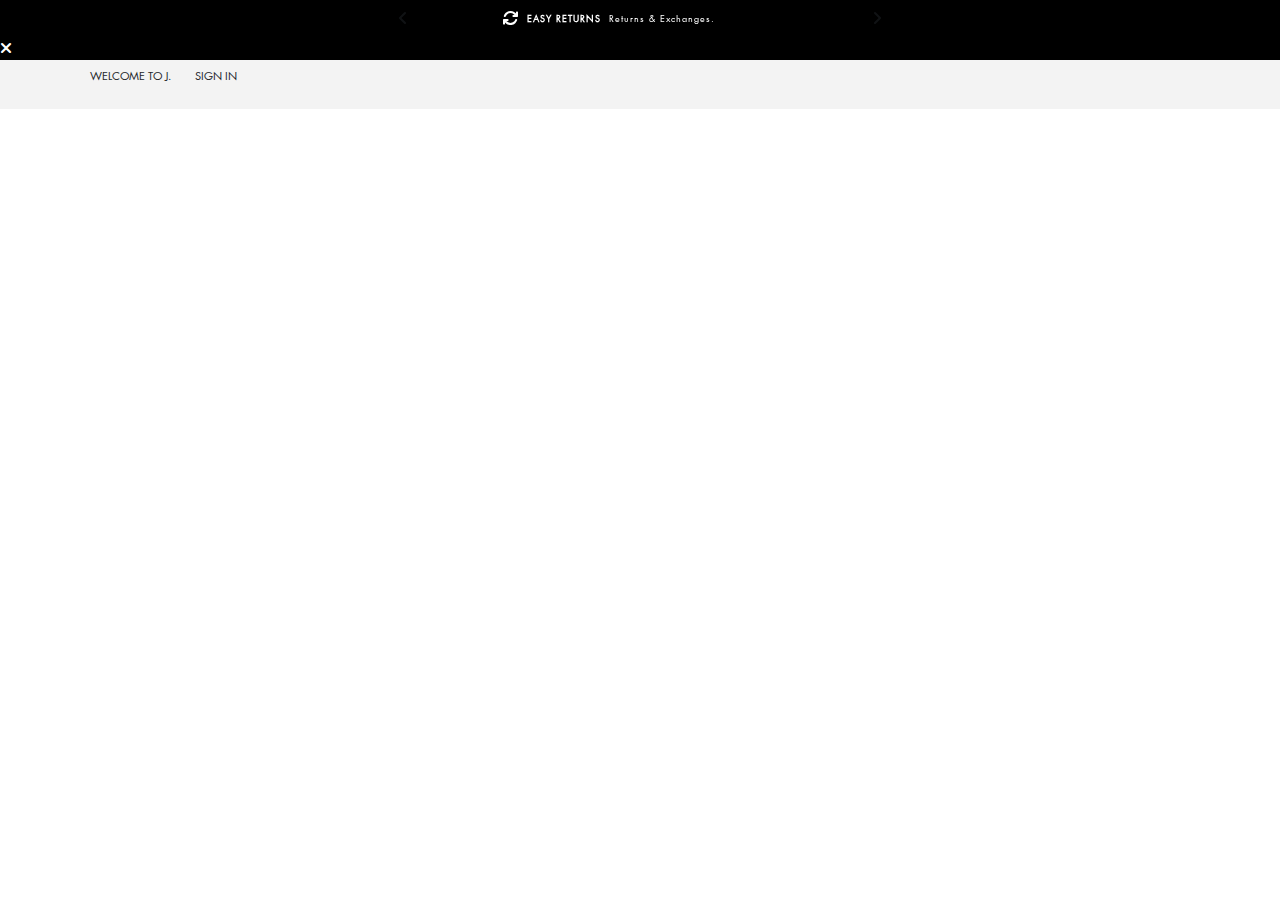
<file: index copy.html>
<!DOCTYPE html>
<html lang="en">

<head>
    <meta charset="UTF-8">
    <meta name="viewport" content="width=device-width, initial-scale=1.0">
    <title>J. Junaid Jamshed Official Website</title>
    <link rel="shortcut icon" href="assets/image/favicon_icon.webp">
    <link rel="stylesheet" href="https://cdnjs.cloudflare.com/ajax/libs/font-awesome/6.2.0/css/all.min.css" />
    <link rel="stylesheet" href="assets/bootstrap/bootstrap.min.css">
    <link rel="stylesheet" href="assets/css/style.css">
    <link rel="stylesheet" href="assets/css/header.css">
    <link rel="stylesheet" href="assets/css/home.css">
    <link rel="stylesheet" href="assets/css/media.css">
</head>

<body>
    <!-- header Start  -->
    <div class="main-wrapper">
        <div class="topbar_slider">
            <div class="container">
                <div class="col-lg-6 col-12 m-auto">
                    <div id="topbar_slider_carousel" class="carousel slide" data-bs-ride="carousel">
                        <div class="carousel-inner" role="listbox">
                            <div class="carousel-item active">
                                <div class="quoteContainer text-center d-flex align-items-center justify-content-center gap-2">
                                    <i class="fa fa-refresh" aria-hidden="true"></i>
                                    <span class="wpx-sub fw-bold font-9 ls-1 lh-1">EASY RETURNS</span>
                                    <p class="quote-phrase mb-0 font-9 ls-1 lh-1">Returns &amp; Exchanges.</p>
                                        <a style="color: #000000;" href="#" class="font-9 ls-1 lh-1" target="_blank">
                                            See Details
                                        </a>
                                </div>
                            </div>
                            <div class="carousel-item">
                                    <div class="quoteContainer d-flex align-items-center justify-content-center gap-2">
                                        <i class="fa fa-refresh opacity-0" aria-hidden="true"></i>
                                        <span class="wpx-sub fw-bold font-9 ls-1 lh-1">DELIVERING WORLDWIDE</span>
                                            <a style="color: #000000;" class="font-9 ls-1 lh-1" href="" target="_blank">
                                                See details
                                            </a>
                                    </div>
                            </div>
                        </div>
                        <button class="carousel-control-prev" type="button" data-bs-target="#topbar_slider_carousel" data-bs-slide="prev">
                            <i class="fa fa-angle-left text-dark" aria-hidden="true"></i>
                            <span class="visually-hidden">Previous</span>
                        </button>
                        <button class="carousel-control-next" type="button" data-bs-target="#topbar_slider_carousel" data-bs-slide="next">
                            <i class="fa fa-angle-right text-dark" aria-hidden="true"></i>
                            <span class="visually-hidden">Next</span>
                        </button>
                    </div>
                </div>
                
            </div>
            <div class="close_topbar_slider">
                <i class="fa fa-times" aria-hidden="true"></i>
            </div>
        </div>
    </div>
    <header class="bg-muted">
        <div class="container">
            <div class="d-flex align-items-center justify-content-between">
                <ul class="d-flex list-unstyled gap-2">
                    <li class="nav-item text-cap font-11 p-2">Welcome to j.</li>
                    <li class="nav-item text-cap font-11 p-2"><a href="" class="hover_underline text-dark">Sign In</a></li>
                </ul>
            </div>
        </div>
    </header>

    <script src="assets/js/jquery.min.js"></script>
    <script src="assets/bootstrap/bootstrap.bundle.min.js"></script>
    <script src="assets/js/main.js"></script>
    <script src="assets/js/jquery.counterup.js"></script>
</body>

</html>
</file>
<file: assets/css/style.css>
@import url(fonts.css);
:root {
  --font-20: 20px;
  --font-19: 19px;
  --font-18: 18px;
  --font-17: 17px;
  --font-16: 16px;
  --font-15: 15px;
  --font-14: 14px;
  --font-13: 13px;
  --font-12: 12px;
  --font-11: 11px;
  --font-10: 10px;
  --font-9: 9px;
  --black: rgb(0, 0, 0);
  --white: rgb(247, 247, 247);
  --blue: #0c497d;
  --primary: #2c3b91;
  --secondary: #03a04a;
  --muted: #f3f3f3;
  --pink: #e2b9a6;
  --yellow: #ffd08a;
  --orange: #ff9900;
  --gray: gray;
  --alata: alata;
  --opensans300: opensans300;
  --opensans400: opensans400;
  --opensans600: opensans600;
  --opensans700: opensans700;
  --luma: luma;
  --futura: futura;
  --shadow-primary: 0 4px 10px rgba(37, 47, 63, 0.1);
}
@media (max-width: 992px) {
  :root {
    --font-20: 18px;
    --font-19: 17px;
    --font-18: 16px;
    --font-17: 15px;
    --font-16: 14px;
    --font-15: 13px;
    --font-14: 12px;
    --font-13: 11px;
    --font-12: 10px;
    --font-11: 10px;
    --font-10: 9px;
  }
}
@media (max-width: 575px) {
  :root {
    --font-20: 17px;
    --font-19: 16px;
    --font-18: 15px;
    --font-17: 14px;
    --font-16: 13px;
    --font-15: 12px;
    --font-14: 11px;
    --font-13: 10px;
    --font-12: 9px;
    --font-11: 9px;
    --font-10: 8px;
  }
}
* {
  margin: 0;
  padding: 0;
  scroll-behavior: smooth;
  font-family: var(--futura), sans-serif;
}
a {
  text-decoration: none;
}
.sans {
  font-family: var(--opensans);
}
.white {
  color: white;
}
.bg-muted {
  background: var(--muted);
}
.bg-white {
  background-color: white;
}
.bg-pink {
  background-color: var(--pink);
}
.font-20 {
  font-size: var(--font-20);
}
.font-19 {
  font-size: var(--font-19);
}
.font-18 {
  font-size: var(--font-18);
}
.font-17 {
  font-size: var(--font-17);
}
.font-16 {
  font-size: var(--font-16);
}
.font-15 {
  font-size: var(--font-15);
}
.font-14 {
  font-size: var(--font-14);
}
.font-13 {
  font-size: var(--font-13);
}
.font-12 {
  font-size: var(--font-12);
}
.font-11 {
  font-size: var(--font-11);
}
.font-10 {
  font-size: var(--font-10);
}
.font-9 {
  font-size: var(--font-9);
}
.text-justify {
  text-align: justify;
}
.float-left {
  float: left;
}
.serif {
  font-family: serif;
}
.sans-serif {
  font-family: sans-serif;
}
.sans-serif * {
  font-family: sans-serif;
}
.ls-1 {
  letter-spacing: 1px;
}
.ls-2 {
  letter-spacing: 2px;
}
.line {
  line-height: 1.7;
}
.line-2 {
  line-height: 2.2;
}
.bg-black {
  background: var(--black);
}
.primary-bg {
  background: var(--primary);
}
.primary-bg:hover,
.primary-bg:active,
.primary-bg:focus-visible {
  background: var(--primary);
}
.primary {
  color: var(--primary);
}
.secondary-bg {
  background: var(--secondary);
}
.secondary {
  color: var(--secondary);
}
.bg-muted {
  background: var(--muted);
}
.bg-orange {
  background: var(--orange) !important;
}
.text-cap {
  text-transform: uppercase;
}
.bg-blue {
  background: #020246;
}
.text-blue {
  color: #020246;
}
.bg-blue:hover {
  background: #01018b;
}
.btn-hover {
  transition: 0.4s cubic-bezier(0.23, 1, 0.32, 1);
}
.btn-hover:hover {
  background-color: var(--blue);
}
.nav-color {
  transition: 0.3s;
}
.nav-color:hover {
  color: var(--primary);
}
.hover_underline:hover {
  text-decoration: underline;
  opacity: 0.8;
}
.bg-gradient {
  background: linear-gradient(to right, #727374, #a9c4fa) !important;
}
.btn_focus,
.btn_focus:focus,
.btn_focus:hover,
.btn_focus:focus-visible {
  border: none;
  outline: none;
}
.placeholder-light::placeholder {
  color: white;
  text-transform: capitalize;
}
/* global css  */
button:focus-visible,
input:focus-visible {
  outline: none !important;
  /* border: none !important; */
}
/* global css  */
.image_header {
  max-height: 150px;
  width: 100%;
}

/* Slick Slider Customization  */

.product_slider .slick-prev,
.product_slider .slick-next {
  position: absolute;
  top: -20px;
}
.product_slider .slick-next {
  right: 30px;
}
.product_slider .slick-prev {
  left: calc(100% - 80px);
  z-index: 1080;
}
.slick-next::before {
  font-family: "Font Awesome 5 Free";
  font-weight: 900;
  content: "\f105";
  position: absolute;
  padding: 10px;
  top: -10px;
  background: #ffffff;
  color: #000;
}
.slick-prev::before {
  font-family: "Font Awesome 5 Free";
  font-weight: 900;
  content: "\f104";
  padding: 10px;
  top: 0;
  background: #ffffff;
  color: #000;
}

@media (max-width: 575px) {
  .slick-prev,
  .slick-next {
    position: absolute;
    top: 50%;
  }
  .slick-next {
    right: 30px;
  }
  .slick-prev {
    left: 30px;
    z-index: 1080;
  }
  /* Slick Slider Customization  */
  body ::-webkit-scrollbar,
  html ::-webkit-scrollbar {
    width: 8px !important;
  }

  body ::-webkit-scrollbar-thumb,
  html ::-webkit-scrollbar-thumb {
    background: #ffffff;
    border-radius: 9999999px;
    min-height: 30px;
    -webkit-border-radius: 9999999px;
    -moz-border-radius: 9999999px;
    -ms-border-radius: 9999999px;
    -o-border-radius: 9999999px;
  }
  body ::-webkit-scrollbar-track,
  html ::-webkit-scrollbar-track {
    background: #ffffff;
    border-radius: 999999999px;
    -webkit-border-radius: 999999999px;
    -moz-border-radius: 999999999px;
    -ms-border-radius: 999999999px;
    -o-border-radius: 999999999px;
  }
  body {
    background: #ffffff;
  }
}
.secondary_image .slick-slide img, .product_section2 .slick-slide img, .product_section .slick-slide img, .product_item img {
  display: block;
  height: 380px;
  aspect-ratio: 1 / 1;
  width: 100%;
}
@media (max-width: 768px){
  .secondary_image .slick-slide img, .product_section2 .slick-slide img, .product_section .slick-slide img, .product_item img {
    display: block;
    height: 340px;
    aspect-ratio: 1 / 1;
    width: 100%;
  }
}

.main-wrapper {
  width: 100%;
}
.video-background {
  position: absolute;
  top: 0;
  left: 0;
  width: 100%;
  height: 100%;
  overflow: hidden;
  z-index: -1;
}

.video-foreground iframe {
  position: absolute;
  top: 50%;
  left: 50%;
  width: 100vw;
  height: 56.25vw; /* 16:9 aspect ratio */
  transform: translate(-50%, -50%);
  pointer-events: none; /* Ensures that video doesn't interfere with other content */
}
.video_section{
  min-height: 100vh;
}
.video_overlay{
  position: absolute;
  width: 100%;
  left: 0;
  top: 0;
  height: 100%;
  background: #00000071;
  z-index: 1;
}

.product_item{
  position: relative;
}
.product_item .image_section .primary_image{
  visibility: visible;
  opacity: 1;
  transition: 0.3s;
}
.product_item .image_section .secondary_image{
  visibility: hidden;
  opacity: 0;
  transition: 0.3s;
  position: absolute;
  top: 0;
  left: 0;
  width: 100%;
}
.product_item:hover .image_section .primary_image{
  visibility: hidden;
  opacity: 0;
}
.product_item:hover .image_section .secondary_image{
  visibility: visible;
  opacity: 1;
}

.product_item .quick_buy{
  width: 100%;
  padding: 10px;
  border: 1px solid rgb(197, 197, 197);
  border-radius: 0;
  position: absolute;
  left: 0;
  bottom: 0;
  z-index: 9;
  background: white;
  visibility: hidden;
  opacity: 0;
  transition: 0.3s;
}
.product_item:hover .quick_buy{
  visibility: visible;
  opacity: 1;
}
.breadcrumb-item+.breadcrumb-item::before {
  content: var(--bs-breadcrumb-divider, "\f105");
  font-family: "Font Awesome 5 Free";
    font-weight: 900;
}
.breadcrumb-item+.breadcrumb-item {
  color: gray;
}
.product_section2 .slick-slide img {
  display: block;
  height: auto;
  aspect-ratio: 1 / 1;
  width: 100%;
}
@media (min-width: 992px){
  .width-fixed{
    height: 120px;
    width: 100px;
  }
  .width-fixed img{
    height: 120px;
    width: 100px;
  }
}
@media (max-width: 991.50px){
  .width-fixed img{
    height: 70px;
    width: 50px;
  }
}
.nav_slider_box{
  width: 100%;
}
.main_slider_box .slick-next {
  right: 25px;
}
.main_slider_box .slick-prev {
  left: 5px;
  z-index: 9;
}

.nav_slider_box .slick-track {
  opacity: 1;
  width: auto;
  transform: translate3d(0px, 0px, 0px) !important;
}
.sizes{
  display: flex;
  align-items: center;
  gap: 10px;
}
.sizes .size{
  border: 1px solid black;
  padding: 10px;
  width: auto;
  text-align: center;
}
.sizes .size.active{
  border: 2px solid black;
}
.colors{
  display: flex;
  align-items: center;
  gap: 10px;
}
.colors .color{
  border: 1px solid black;
  padding: 10px;
  width: auto;
  text-align: center;
}
.colors .color.active{
  border: 2px solid black;
}
.fabrics{
  display: flex;
  align-items: center;
  gap: 10px;
}
.fabrics .fabric{
  border: 1px solid black;
  padding: 10px;
  width: auto;
  text-align: center;
}
.fabrics .fabric.active{
  border: 2px solid black;
}
.quantity_box{
  display: flex;
  gap: 10px;
}
.quantity_box button{
  border: 1px solid gray;
  width: 40px;
}
.quantity_box input{
  border: 1px solid gray;
  width: 40px;
}
.quantity_box button:hover{
  border: 1px solid gray;
  width: 40px;
}
.btn-custom{
  background-color: #5433eb;
  color: white;
}
.btn-custom:hover{
  background-color: #5433eb;
  color: white;
}
@media (max-width: 769px){
  .main_slider_box .slick-slide img{
    width: 100%;
  }
}
</file>
<file: assets/css/header.css>
.topbar_slider{
  color: #fff;
  background-color: #000;
}
#topbar_slider_carousel{
  padding: 10px;
}
.main-nav ul li > a{
  font-weight: 500;
  font-family: 'Futura', sans-serif;
  font-style: normal;
  color: rgb(0, 0, 0);
  font-size: 14px;
  line-height: 21px;
  display: inline-block;
  padding: 18px 18px !important;
  white-space: nowrap;
  position: relative; 
  transition: 0.3s;
}
.main-nav > ul > li.nav-item > a.nav-link::before {
  content: "";
  position: absolute;
  bottom: -1px;
  background-color: currentColor;
  height: 2px;
  transition: transform .3s;
  z-index: 20;
  left: 18px;
  width: calc(100% - 36px);
  transform: scaleX(0);
  will-change: transform;
}
.main-nav > ul > li.nav-item:hover > a.nav-link::before {
  transform: scaleX(1);
  transition: transform .3s;
}
.main-nav ul li a:hover{
  color: #f31c08;
}
.max_width_dp_menu{
  min-width: 160px;
  max-width: 290px;
}
.navbar{
  max-width: 100%;
}
.main-nav ul li.has_manu .dropdown_menu{
  position: absolute;
  z-index: 10;
  left: 0;
  width: 100%;
  border-top: 1px solid #ffffff;
  border-bottom: 1px solid #ffffff;
  pointer-events: none;
  visibility: hidden;
  opacity: 0;
  transition: opacity .15s ease-in-out, visibility .15s, transform 0.5s;
  max-width: 100%;
  transform: scale(0);
  will-change: transform;
  background-color: white;
}
.main-nav ul li.has_manu:hover .dropdown_menu{
  opacity: 1;
  visibility: visible;
  pointer-events: auto;
  z-index: 11;
  transform: scale(1);
}
.main-nav ul li.has_manu:hover .dropdown_menu a{
    font-weight: 500;
    font-family: 'Futura', sans-serif;
    font-style: normal;
    color: rgb(0, 0, 0);
    font-size: 14px;
    line-height: 1;
    display: inline-block;
    padding: 10px 18px !important;
    white-space: nowrap;
    position: relative;
    transition: 0.3s;
}
.main-nav ul li.has_manu:hover .dropdown_menu a:hover{
  color:#f31c08;
}
header.fixed-nav{
  position: fixed;
  top: 0;
  left: 0;
  width: 100%;
  z-index: 100;
  background: white;
}
header.fixed-nav .fixed_brand_nav img{
  width: 30px;
}
header .fixed_brand_nav img{
  transition: 0.3s;
}
.header_icon_res i{
  font-size: 17px;
}
@media(max-width: 768px){
  .header_icon_res span{
    display: none;
  }
  .header_icon_res i{
    font-size: 20px;
  }
  .navbar-expand-md{
    display: none;
  }
  header .fixed_brand_nav img{
    width: 70px;
  }
}
.sidebar .multi-level-menu-wrapper {
  position: fixed;
  top: 0;
  bottom: 0;
  left: -300px;
  margin: auto;
  width: 300px;
  background-color: white;
  overflow: hidden;
  z-index: 99;
  transition: 0.3s;
}
.sidebar.active .multi-level-menu-wrapper{
  left: 0;
}
.multi-level-menu-wrapper ul {
  list-style-type: none;
  padding: 0;
  margin: 0;
}
.multi-level-menu-wrapper ul li {
  color: black;
}
.multi-level-menu-wrapper ul li:hover {
  background-color: white;
  cursor: pointer;
}
.multi-level-menu-wrapper ul li a {
  display: flex;
  justify-content: flex-start;
  align-items: center;
  padding: 20px;
  text-decoration: none;
  color: black;
  font-weight: bold;
}
.multi-level-menu-wrapper ul li a .icon {
  margin-right: 10px;
  height: 30px;
  width: 30px;
  display: flex;
  justify-content: center;
  align-items: center;
}

.multi-level-menu-wrapper ul li.hasSubMenu {
  padding-right: 50px;
  position: relative;
}
.multi-level-menu-wrapper ul li.hasSubMenu .trigger {
  position: absolute;
  right: 0;
  top: 0;
  bottom: 0;
  display: flex;
  align-items: center;
  justify-content: center;
  height: 100%;
  width: 50px;
}
.multi-level-menu-wrapper .mainMenu,
.multi-level-menu-wrapper .subMenu {
  background-color: white;
}
.multi-level-menu-wrapper .subMenu {
  position: absolute;
  top: 0;
  bottom: 0;
  left: 100%;
  width: 300px;
  margin: auto;
  transition: all ease-in-out 0.5s;
}
.multi-level-menu-wrapper .subMenu .backTrigger {
  display: flex;
  justify-content: flex-start;
  align-items: center;
  padding: 20px;
  text-decoration: none;
  color: var(--textColor);
}
.multi-level-menu-wrapper .subMenu .backTrigger:hover {
  background-color: var(--backgroundHover);
  cursor: pointer;
}
.multi-level-menu-wrapper .subMenu .backTrigger .icon {
  margin-right: 10px;
}
.multi-level-menu-wrapper .subMenu.active {
  left: 0;
}
.overlay{
  position: fixed;
  width: 100%;
  top: 0;
  left: 0;
  height: 100vh;
  background: #00000050;
  z-index: 80;
  display: none;
}
.text_dark_footer_menu li a{
  color: gray;
}
</file>
<file: assets/css/home.css>
*{
   
}

.title-wrapper{
    margin: 0 auto;
    text-align: center;
    box-sizing: border-box;
}
.grid-row{
    position: relative;
    backface-visibility: hidden;
}
.grid-row-top-2{
    background: #fff;
    
    margin-top: 20px;
    margin-bottom: 20px;
}
.grid-cols{
    background-color: #221e1e33;
    display: flex;
    flex-wrap: wrap;
    margin: 0 auto;
    
}
.grid-col-top-2-1{
    border-radius: 10px;
    width: 100%;
}
.grid-col{
    width: 100%;
    position: relative;
}

.featured{
    background-color: #221e1e33;
    height: 100%;
    display: flex;
    position: relative;
   
    
}
.feature_title{
    background-color: #fff;
    text-align: center;
    margin-top: 20px;
    margin-bottom: 20px;
    padding: 2px;
    
}
.feature_title h3{
    font-weight: 600;
}
.featurd-item{
    align-items: center;
}

.item{
    cursor: pointer;
    left: 10px;
    padding: 0 35px;   
        
}
.item img{
    width: 120%;
}
 .side-img{
    width: 95%;
 }

.offer_item{
   
}
.special_img{
  
}
.pc_compant{
    width: 96%;
}

.product{
    position: relative;
    overflow: hidden;
    padding: 20px;
}
.product-catagori{
    padding: 0 10vw;
    font-size: 30px;
    font-weight: 600;
    margin-bottom: 40px;
    text-transform: capitalize;
}
.product-container{
    padding: 0 10vw;
    display: flex;
    overflow-x: auto;
    scroll-behavior: smooth;
}
.product-container::-webkit-scrollbar{
    display: none;
}
.product_card {
    border: 2px solid rgb(224, 221, 221);
    flex: 0 0 auto;
    width: 206px;
    height: 350px;
    margin-right: 22px;
}
.product_image{
    top: 10px;
    position: relative;
    width: 100%;
    height: 160px;
    overflow: hidden;
}
.product-thumb{
    width: 85%;
    height: 85%;
    object-fit: cover;
    margin: 10px;
}
.discount_tag{
    font-size: 13px;
    position: absolute;
    background: red;
    padding: 2px 4px;
    border-radius: 8px;
    color: #fff;
    right: 5px;
    top: 5px;
    text-transform: capitalize;
}
.product_info{
   
    padding-top: 15px;
    align-items: center;
    text-align: center;
}
.product_brand{
    color: #141212;
    font-size: 15px;
    line-height: 20px;
   
}
.product_brand:hover{
    color: #ff3410;
    transition: 0.3s;
}
.price{
    font-weight: 900;
    font-size: 20px;
    color: rgb(114, 11, 11);
}
.actual-price{
    margin-left: 20px;
    opacity: 0.5;
    text-decoration: line-through;
}
.pre-btn,
.next-btn{
   border: none;
   width: 10vw;
   height: 100%;
   position: absolute;
   top: 0;
   display: flex;
   justify-content: center; 
   align-items: center;
   background-color: #fff;
   cursor: pointer;
   font-size: 22px;
   
}
.next-btn{
    right: 0;
}

.pre-btn:hover,
.next-btn:hover{
    color: red;
}
.card_btn{
    position: relative;
    bottom: 10px;
    left: 50%;
    right: 50%;
    transform: translateX(-60%);
    padding: 10px;
    width: 80%;
    text-transform: capitalize;
    border: none;
    outline: none;
    background: #e2dede;
    border-radius: 5px;
    cursor: pointer;
    opacity: 1;
    align-items: center;
    text-align: center;
    top: 10px;
}
.card_btn:hover{
    background-color: blue;
    color: #fff;
    transition: 0.3s;
}
.collection-container{
    width: 100%;
    display: grid;
    grid-template-columns: repeat(2,1fr);
    grid-gap: 10px;
}
.collation{
    position: relative;

}
/* .collation img{
    width: 100%;
    height: 100%;
    object-fit: cover;
    
}
.collation p{
    position: absolute;
    top: 50%;
    left: 50%;
    transform: translate(-50%, -50%);
    color: #fff;
    font-weight: 50px;
    text-transform: capitalize;
}
.collation:nth-child(3){
    grid-column: span 2;
    margin-bottom: 10px;
} */

.product_title h3{
    font-size: 16px;
    text-decoration: underline color(srgb red );
}
.product_box{
    height: 200px;
    margin: 5px;
    padding: 10px;
    border: 2px solid rgb(235, 229, 229);
    box-sizing: border-box;
}
.product_box:hover{
    box-shadow: 0 30px 6px rgba(41, 38, 38, 0.16), 0 3px 6px rgba(0,0,0,0.23);
    transition: 0.4s;
}
.intel_item{

}
.i_img img{
    width: 100%;
    height: 150px;
}
.intel_info p{
    color: #584b4b;
    font-size: 16px;
    font-weight: 600;
    
}
.intel_info p:hover{
    color: red;
    transition: 0.2s;
}
.fab{
    font-size: 20px;
    padding: 18px;
    color: white;
    margin: 6px;
    background-color: blue;
    border-radius: 100px;
   
}

.text p{
    font-weight: 600;
    text-transform: uppercase;
    margin-top: 50px;
    margin-bottom: 50px;
}
.fab:hover{
    background-color: #16168a;
    transition: 0.3s;
}
.text_box{
    margin: 8px;
    border: 1px solid gray;
    border-radius: 10px;
}
.text_box:hover{
    color: #f1723a;
    
    border-color: #cc7f5e;
}
.f_icon{

}
.fa-solid{
    margin-top: 17px;
    font-size: 30px;
}
.f_text{
    margin-top: 2px;
    margin-left: 10px;
}
.f_text h4{
    text-transform: uppercase;
    font-size: 16px;
    color: #f1723a;
}
.mobail{
    font-size: 12px;
    color: #fff;
}
.f_box_1{
    border-radius: 10px;   
    background-color: rgb(20, 18, 18);
}
.f_box_3{  
    border-radius: 10px; 
    background-color: rgb(20, 18, 18);
}
.f_box_4{ 
    border-radius: 10px;  
    background-color: #141212;
}
.f_box_1_info{
    padding: 32px;
}
.f_box_3_info{
   padding: 48px 35px;
}
.f_box_4_info{
    padding: 10px 0px 50px 1px;
    margin: 0px -40px 10px -30px;
}
 
.f_box_3_info h2{
    font-size: 24px;
    text-align: center;
    color: #fff;    
}
.f_box_4_info h2{
    font-size: 24px;
    text-align: center;
    color: #fff;    
}

.footer_img img{
    
}
.f_box_3_info img{
    
}
.f_box_1_info h2{
    font-size: 24px;
    text-align: center;
    color: #fff;    
}

.f_box_1_info p{
    font-weight: 600;
    color: #f0ffff9a;
    text-align: center;
    text-transform: capitalize;
}
 .about_us h2{
    font-size: 28px;
    color: #fff;
    text-transform: uppercase;
    text-align: center;
 }
 
 .footer_list{
    padding: 10px;
 }
 .footer_list a{
    list-style: none;
    color: #fff;
 }
 .footer_list a:hover{
    color: #f1723a;
    transition: 0.3s;
 }
 .footer_last{
    padding: 17px;
    background-color: #141212;
 }
 .footer_last h4{
    
    font-size: 18px;
    color: #f0ffff9a;
 }
 .footer_last h4 a{
    color: #fff;
 }
 .footer_last h4 a:hover{
    color: #072cfd;
 }
</file>
<file: assets/css/media.css>
/* Extra Extra Small Device */
@media (max-width: 320px){
    
    
  }
  @media (min-width: 320px){
    
      
  }
  /*Extra small devices (portrait phones, less than 576px)*/
  @media (max-width: 575.98px) {
    
  }

     
    /* Small devices (landscape phones, 576px and up)*/
    @media (min-width: 576px) and (max-width: 767.98px) {
      
      
    }
    
    /* Medium devices (tablets, 768px and up)*/
    @media (min-width: 768px) and (max-width: 991.98px) {
      
      
    }
    @media (max-width: 992px){
        
    }
    /* Large devices (desktops, 992px and up)*/
    @media (min-width: 992px) {
      
  
    }
    @media (min-width: 992px) and (max-width: 1199.99px){
      
    }
    /* Extra Large devices (desktops, 992px and up)*/
    @media (min-width: 1200px) and (max-width: 1399.98px) {
      
    }
    
    /* Extra Extra large devices (large desktops, 1200px and up)*/
    @media (min-width: 1400px) {
      
    }
    
    /* Extra Extra large devices (large desktops, 1200px and up)*/
    @media (min-width: 1600px) {
      .container-xl{
        max-width: 1480px;
        padding-left: 20px;
        padding-right: 20px;
      }
    }
</file>
